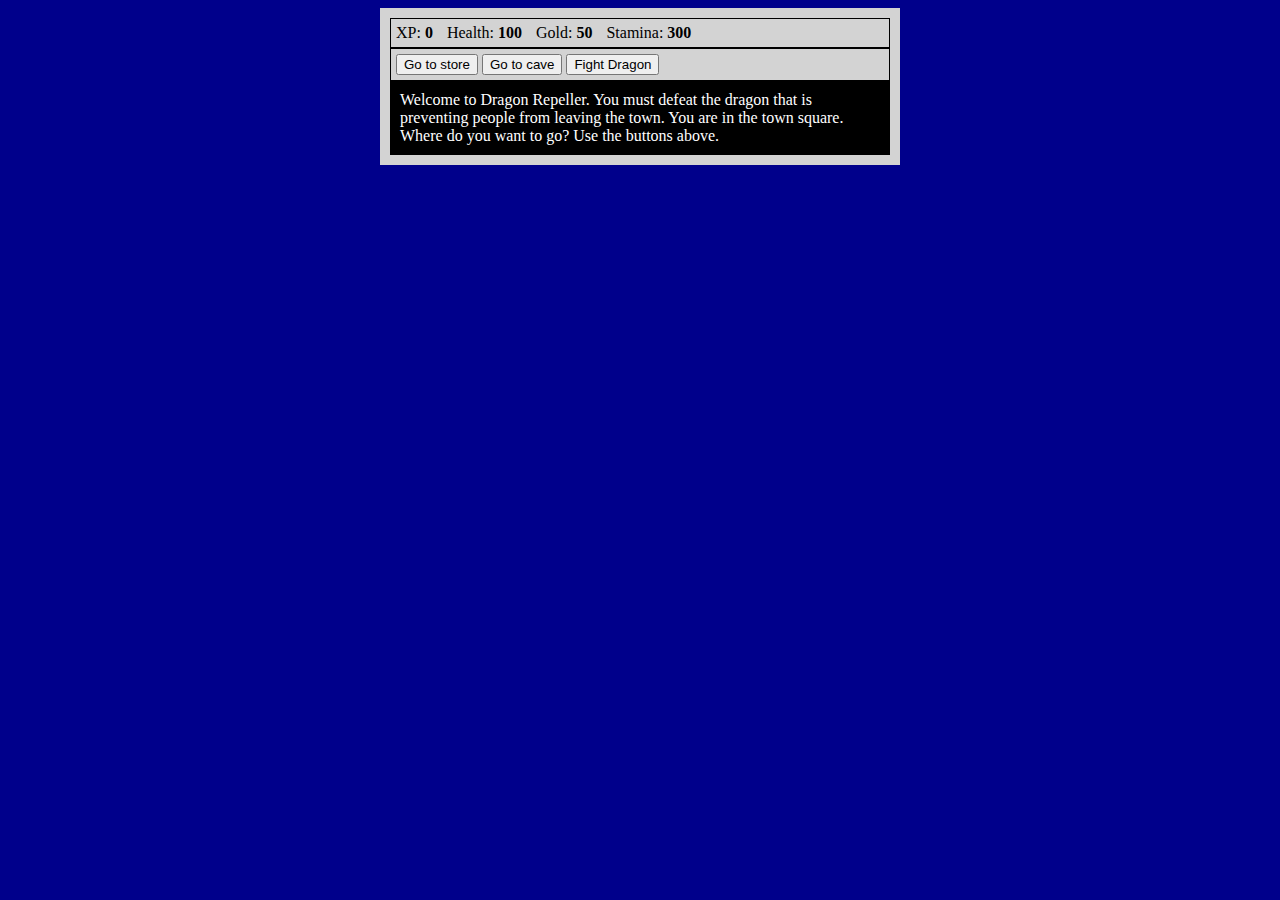
<file: HTML/JavaScript/index.html>
<!DOCTYPE html>
<html lang="en">

<head>
    <meta charset="utf-8">
    <title>RPG - Dragon Repeller</title>
    <link rel="stylesheet" href="style.css">
</head> 

<body>
<div id="game">
    <div id="stats">
        <span class="stat">XP: <strong><span id="xpText">0</span></strong></span>
        <span class="stat">Health: <strong><span id="healthText">100</span></strong></span>
        <span class="stat">Gold: <strong><span id="goldText">50</span></strong></span>
        <span class="stat">Stamina: <strong><span id="staminaText">300</span></strong></span>
    </div>
    <div id="controls">
        <button id="button1">Go to store</button>
        <button id="button2">Go to cave</button>
        <button id="button3">Fight Dragon</button>
    </div>
    <div id="monsterStats">
        <span class="stat">Monster Name: <strong><span id="monsterName"></span></strong></span>
        <span class="stat">Monster Health: <strong><span id="monsterHealth"></span></strong></span>
    </div>
    <div id="text">Welcome to Dragon Repeller. You must defeat the dragon that is preventing people from leaving the town. You are in the town square. Where do you want to go? Use the buttons above.
    </div>
</div>
<script src="index.js"></script>
</body>

</html>
</file>
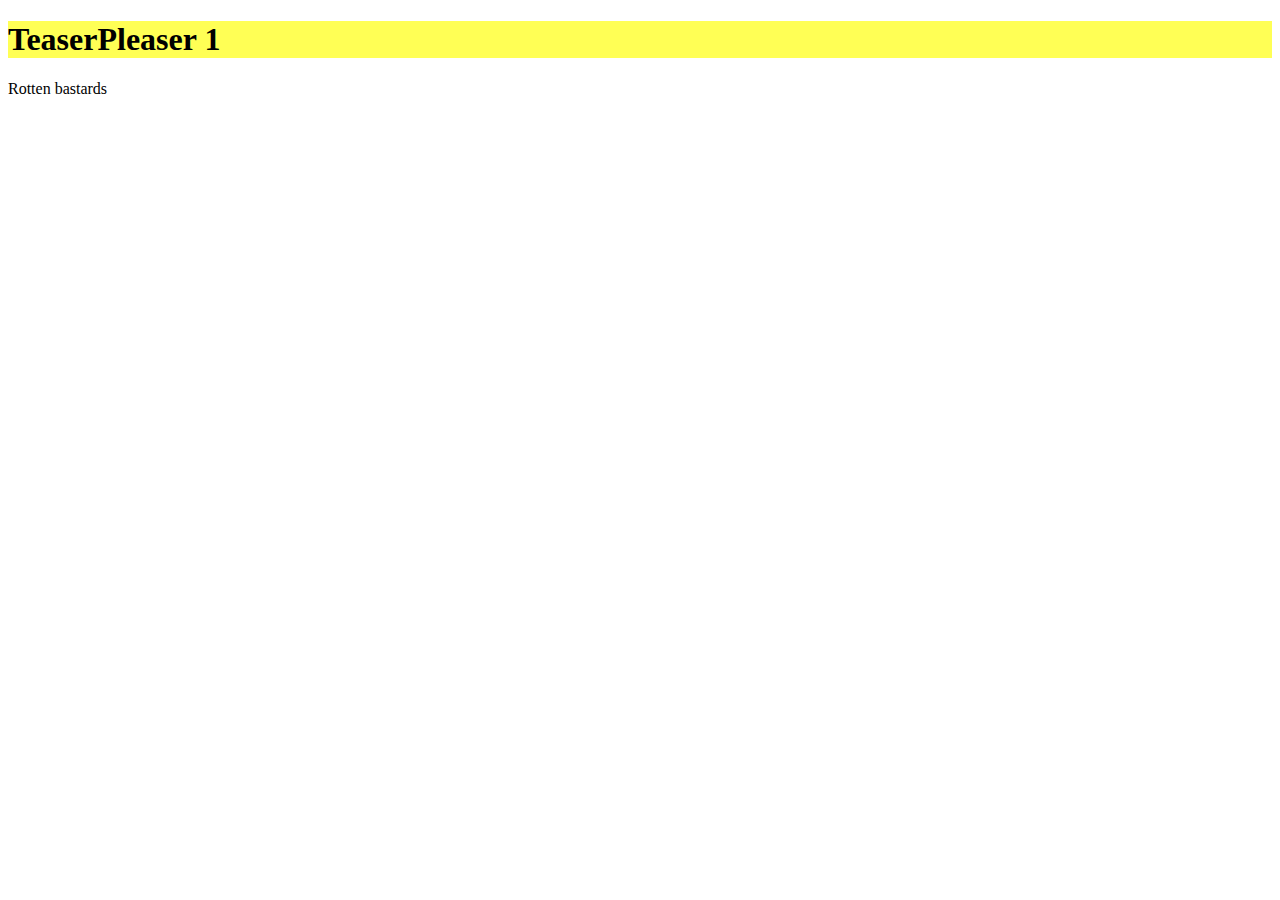
<file: HTML/LearnCSS.html>
<!DOCTYPE html>
<html lang="en" dir="ltr">
  <head>
    <meta charset="utf-8">
    <title>CSS Fun</title>
    <link rel="stylesheet" href="CSS/style.css">
  </head>
  <body>
    <h1 id="Welcome">TeaserPleaser 1</h1>
    <h1.heading> Rotten bastards </h1>
  </body>
</html>
</file>
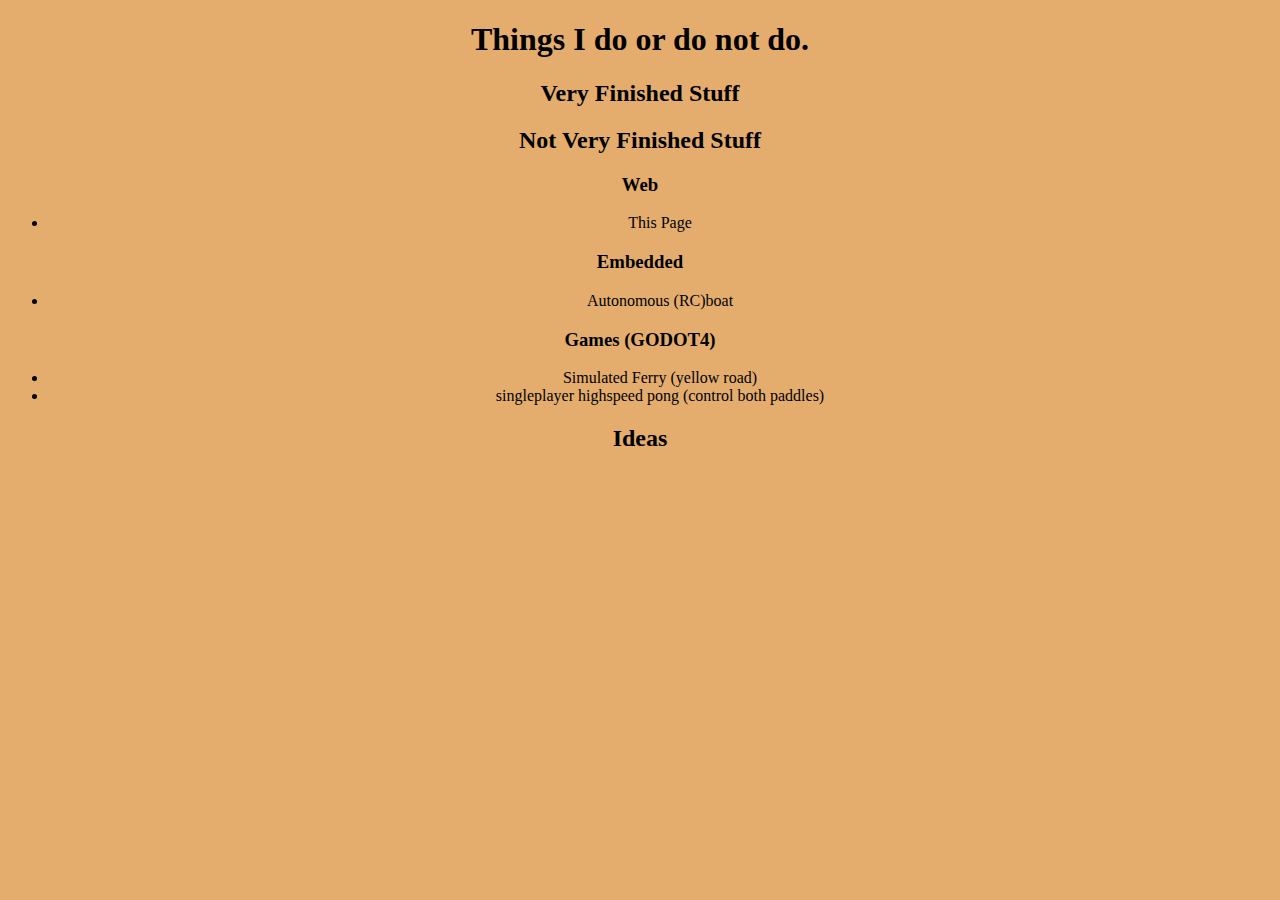
<file: HTML/webp1/webp.html>
<!DOCTYPE html>
<html lang="en-uk">
    <head>
        <meta charset="utf-8">
        <title>Things</title>
        <link rel="stylesheet" href="CSS/sheet.css">
        
    </head>
    <body>
        <h1>Things I do or do not do.</h1>
        <h2>Very Finished Stuff</h2>
        <h2>Not Very Finished Stuff</h2>
        <h3>Web</h3>
        <ul>
            <li>This Page</li>
        </ul>
        <h3>Embedded</h3>
        <ul>
            <li>Autonomous (RC)boat</li>
        </ul>
        <h3>Games (GODOT4)</h3>
        <ul>
            <li>Simulated Ferry (yellow road)</li>
            <li>singleplayer highspeed pong (control both paddles)</li>
        </ul>
        <h2>Ideas</h2>
    </body>
</html>
</file>
<file: HTML/JavaScript/style.css>
body {
    background-color: darkblue;
}

#text {
    background-color: black;
    color: white;
    padding: 10px;
}

#game {
    max-width: 500px;
    max-height: 400px;
    background-color: lightgray;
    color: white;
    margin: 0 auto;
    padding: 10px;
}

#controls {
    border: 1px black solid;
    padding: 5px;
}

#stats {
    border: 1px black solid;
    color: black;
    padding: 5px;
}

#monsterStats {
    display: none;
    border: 1px black solid;
    color: white;
    padding: 5px;
    background-color: red;
}

.stat {
    padding-right: 10px;
}
</file>
<file: HTML/CSS/style.css>
/* commenty comment text*/
#Welcome {
  height: 100%;
  width: 100%;
  background-color: #ff5;
  font-size: 14;
  
}

h1.heading {
  color: aquamarine;
}
</file>
<file: HTML/webp1/CSS/sheet.css>
body {
    text-align: center;
    background-color: rgb(228, 173, 110);
  }
  
  #title {
    font-weight: 600;
    font-size: 20px;
    margin: 15px 0 10px 0;
  }
  
  #description {
    font-size: 16px;
  }
  
  #tooltip {
    padding: 10px;
    margin: 25px;
    position: absolute;
    background-color: rgb(85, 155, 216);
    font-weight: 700;
    border: solid;
    border-radius: 7px;
  }
</file>
